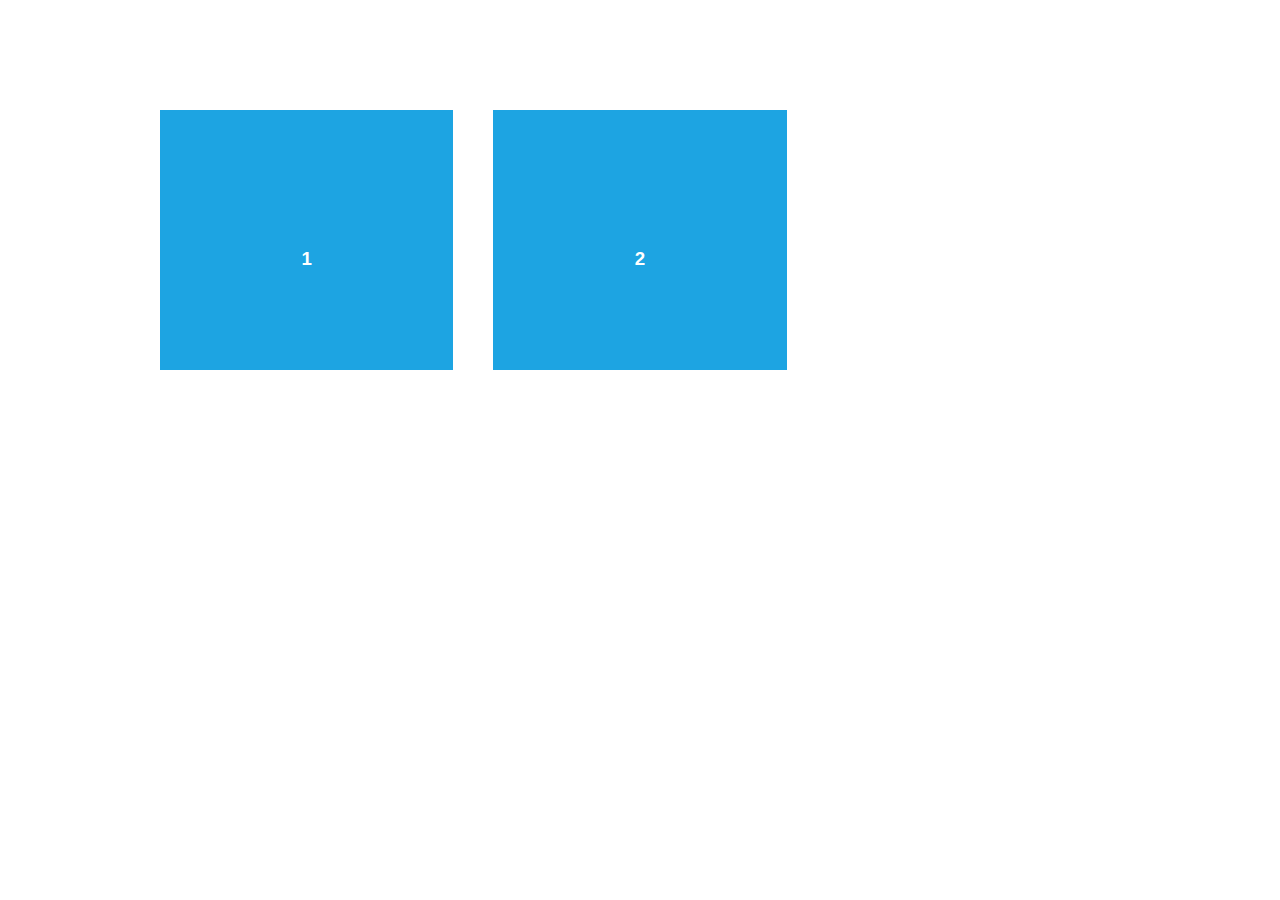
<file: Aos/aos-master/demo/async.html>
<!DOCTYPE html>
<html>
  <head>
    <meta charset="utf-8">
    <title>AOS - Animate on scroll library</title>
    <meta name="viewport" content="width=device-width">
    <link rel="stylesheet" href="css/styles.css" />
    <link rel="stylesheet" href="../dist/aos.css" />
  </head>
  <body>
    <div id="aos-demo" class="aos-all"></div>

    <script src="../dist/aos.js"></script>
    <script>
      AOS.init({
        easing: 'ease-in-out-sine'
      });

      setInterval(addItem, 300);

      var itemsCounter = 1;
      var container = document.getElementById('aos-demo');

      function addItem () {
        if (itemsCounter > 42) return;
        var item = document.createElement('div');
        item.classList.add('aos-item');
        item.setAttribute('data-aos', 'fade-up');
        item.innerHTML = '<div class="aos-item__inner"><h3>' + itemsCounter + '</h3></div>';
        container.appendChild(item);
        itemsCounter++;
      }
    </script>
  </body>
</html>
</file>
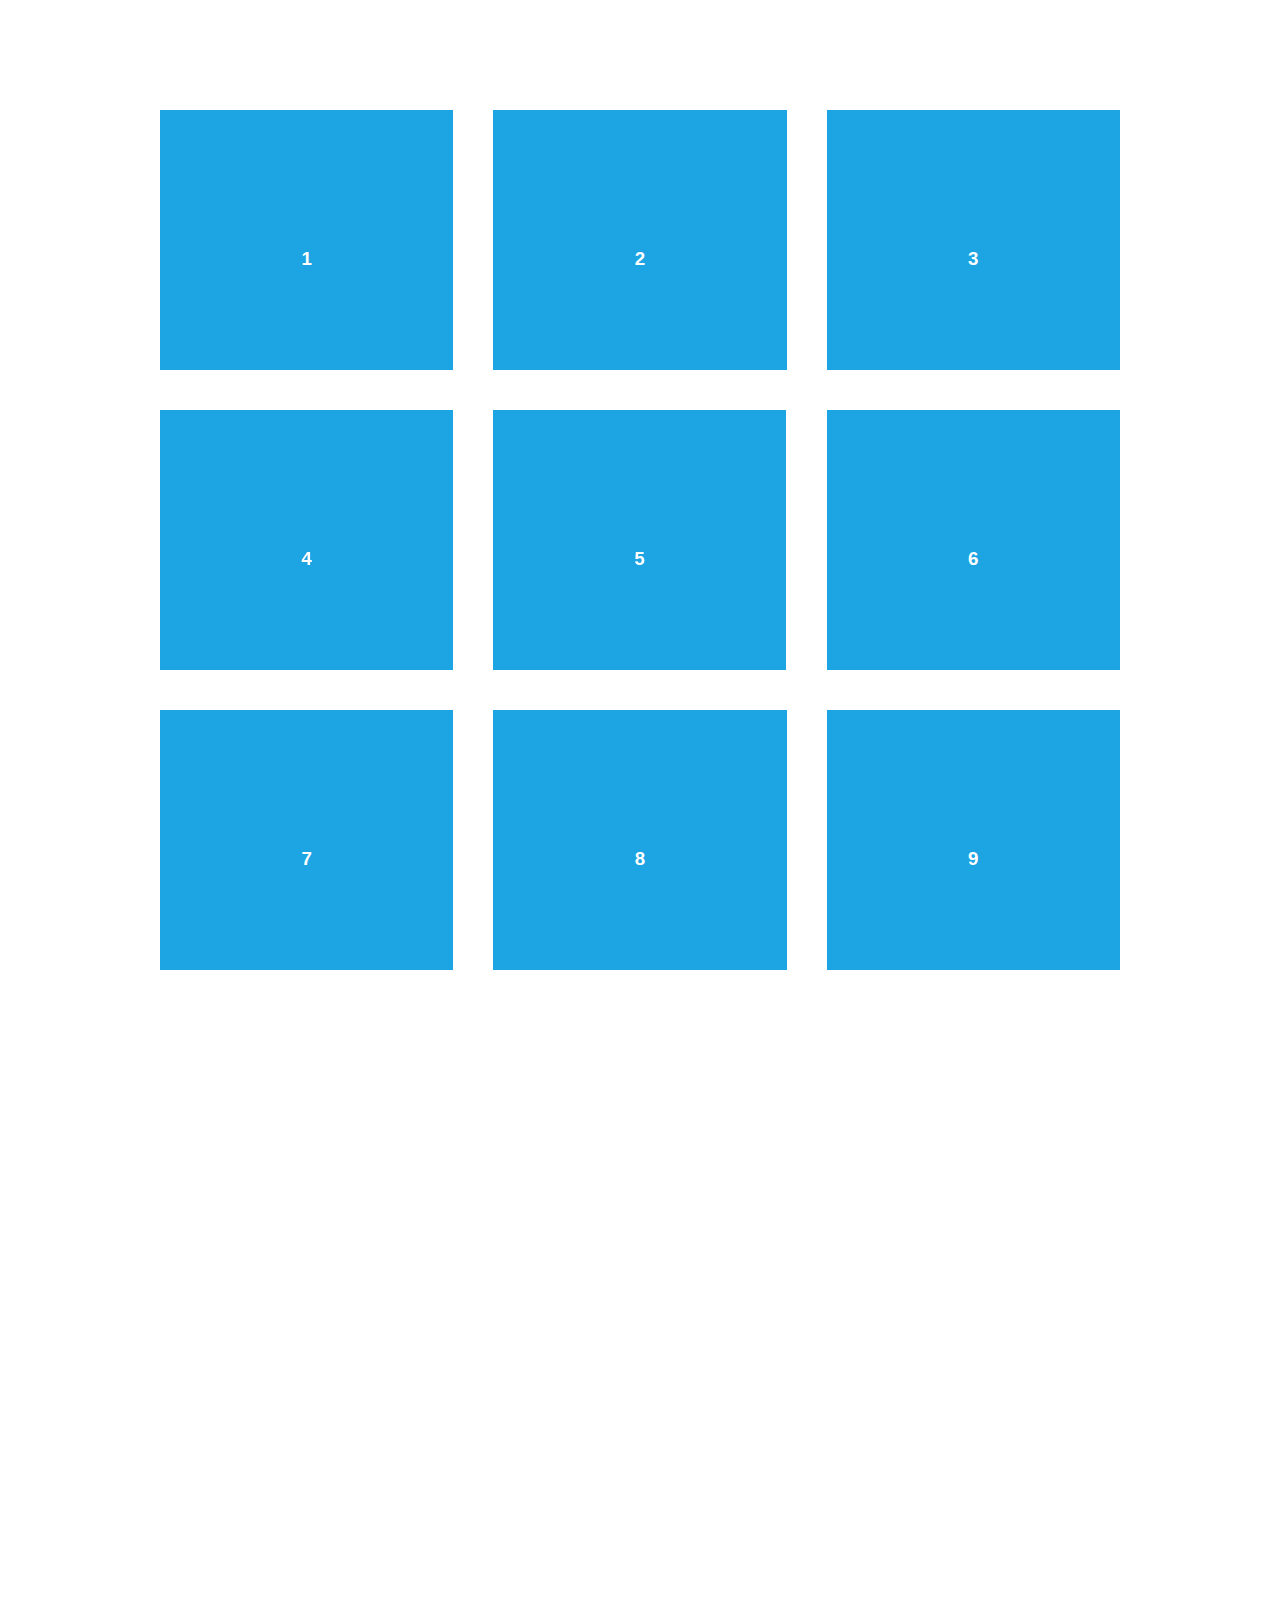
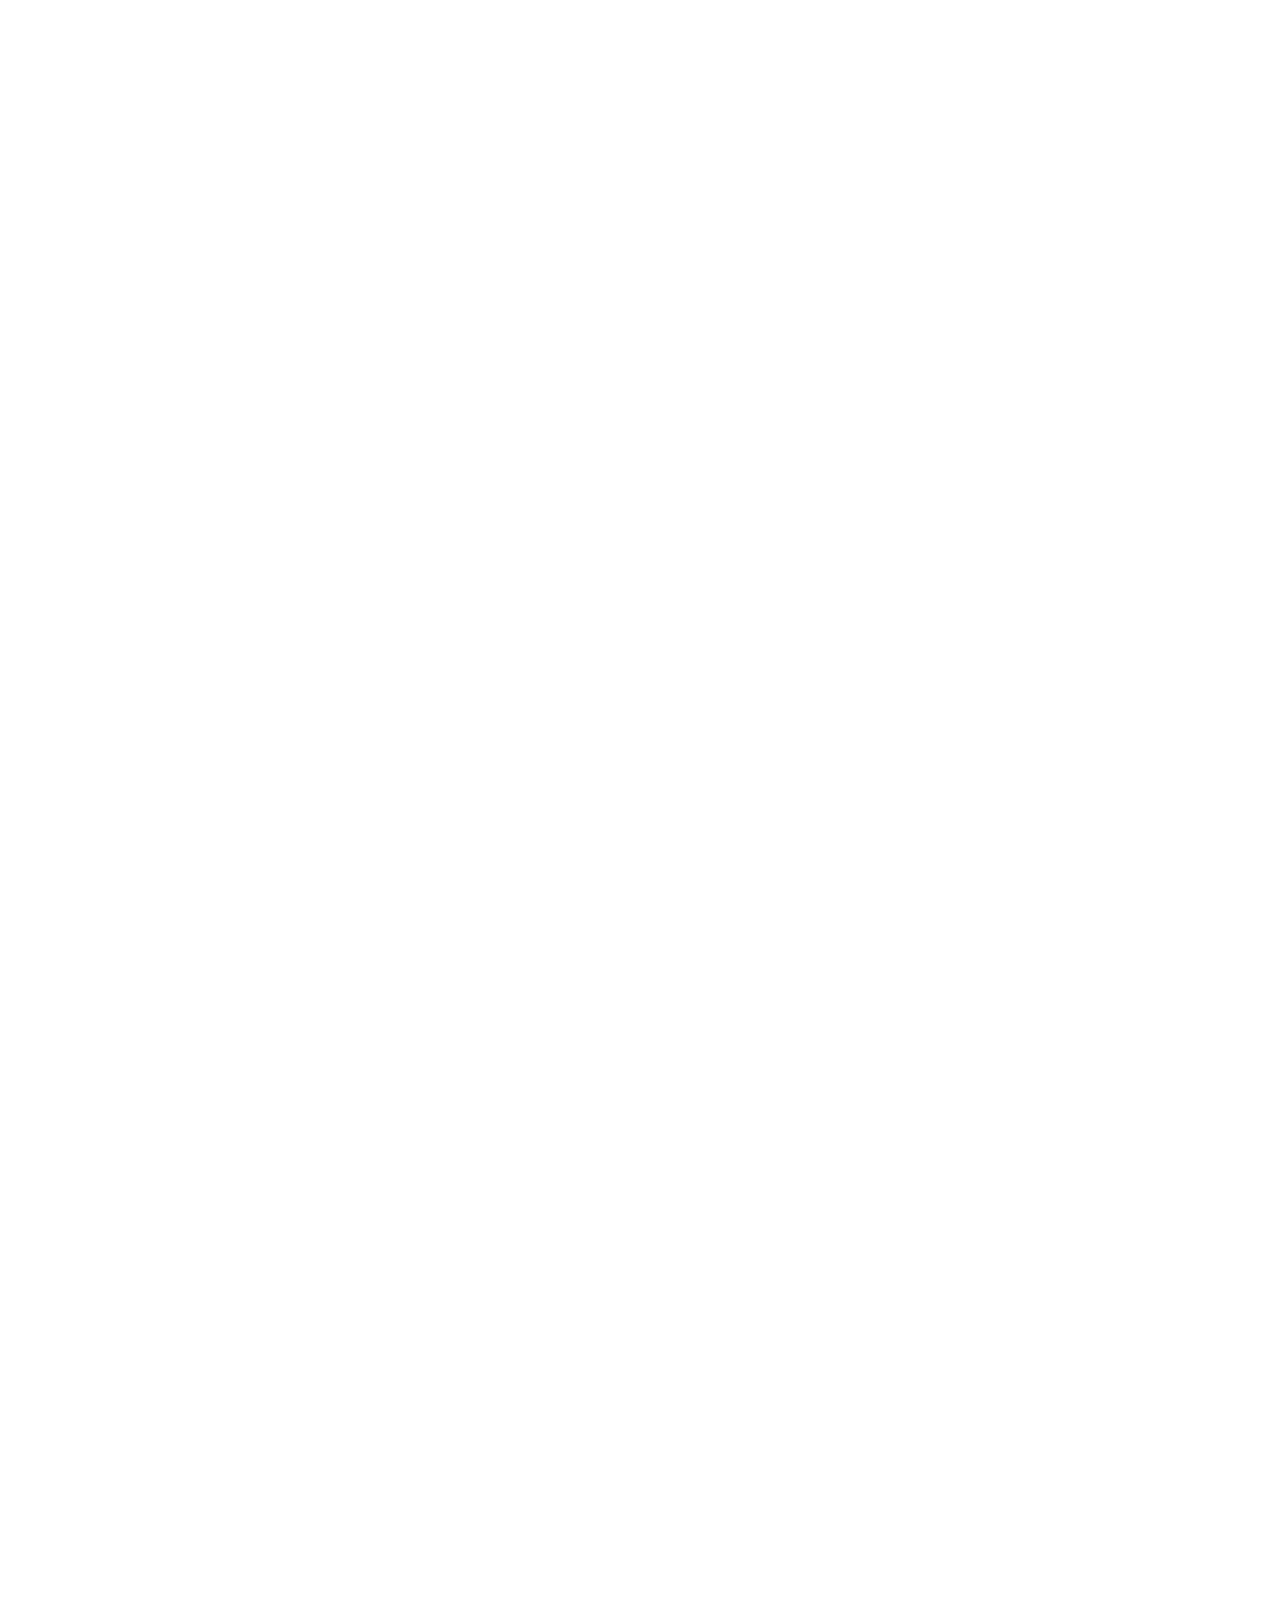
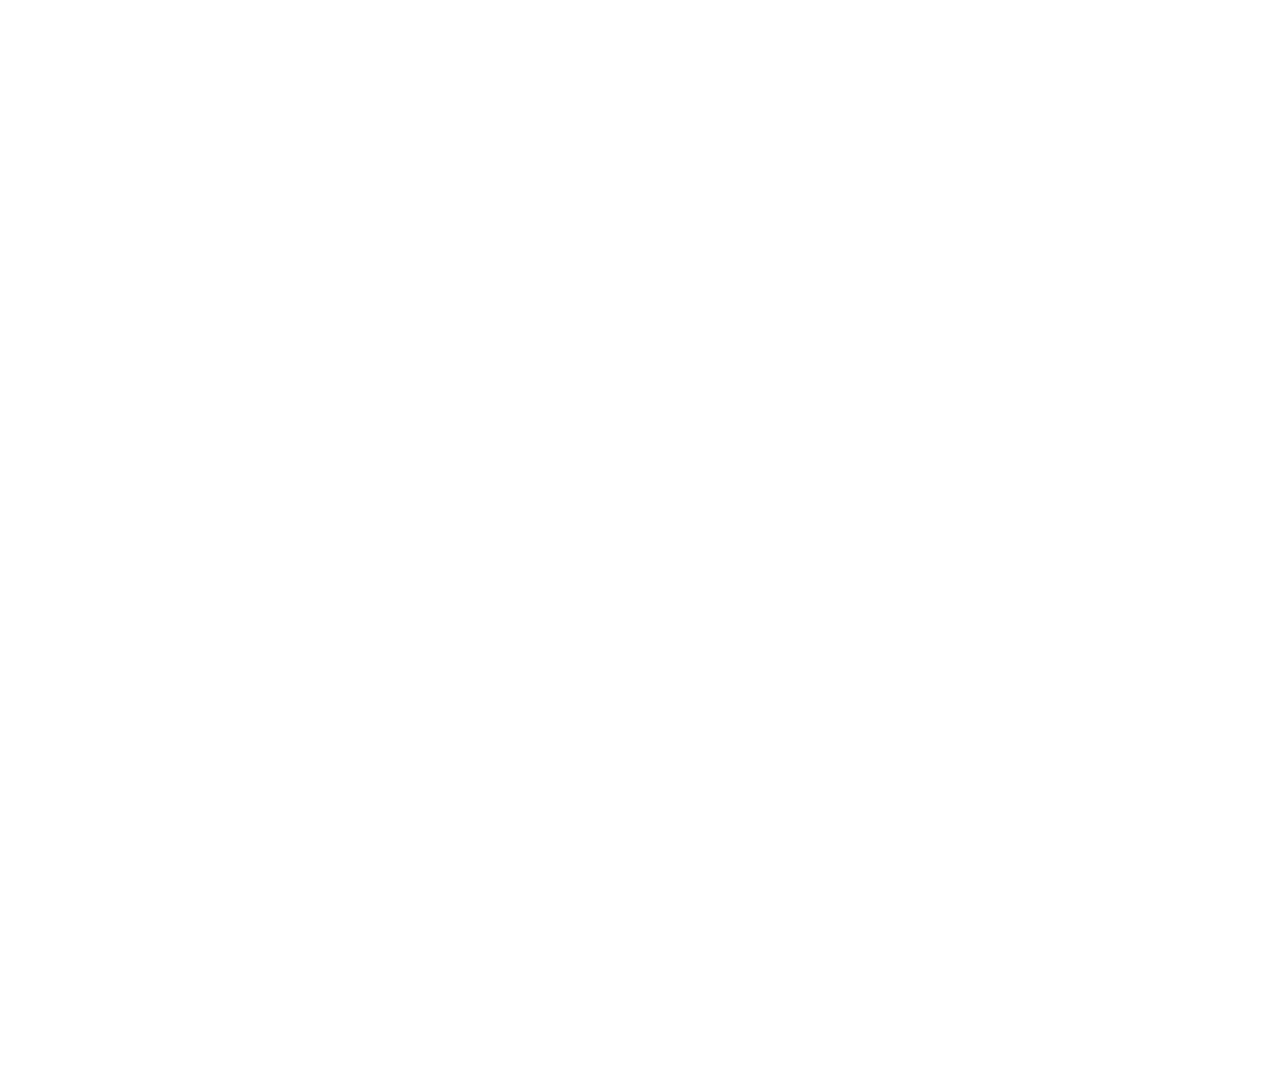
<file: Aos/aos-master/demo/simple.html>
<!DOCTYPE html>
<html>
  <head>
    <meta charset="utf-8">
    <title>AOS - Animate on scroll library</title>
    <meta name="viewport" content="width=device-width">
    <link rel="stylesheet" href="css/styles.css" />
    <link rel="stylesheet" href="../dist/aos.css" />
    <!--[if lt IE 9]>
    <script src="//html5shiv.googlecode.com/svn/trunk/html5.js"></script>
    <![endif]-->
  </head>
  <body>
    <div id="transcroller-body" class="aos-all">
      <div class="aos-item" data-aos="fade-up">
        <div class="aos-item__inner"><h3>1</h3></div>
      </div>
      <div class="aos-item" data-aos="fade-down">
        <div class="aos-item__inner"><h3>2</h3></div>
      </div>
      <div class="aos-item" data-aos="zoom-out-down">
        <div class="aos-item__inner"><h3>3</h3></div>
      </div>
      <div class="aos-item" data-aos="flip-down">
        <div class="aos-item__inner"><h3>4</h3></div>
      </div>
      <div class="aos-item" data-aos="flip-up">
        <div class="aos-item__inner"><h3>5</h3></div>
      </div>
      <div class="aos-item" data-aos="fade-down">
        <div class="aos-item__inner"><h3>6</h3></div>
      </div>
      <div class="aos-item" data-aos="fade-in">
        <div class="aos-item__inner"><h3>7</h3></div>
      </div>
      <div class="aos-item" data-aos="fade-down">
        <div class="aos-item__inner"><h3>8</h3></div>
      </div>
      <div class="aos-item" data-aos="fade-in">
        <div class="aos-item__inner"><h3>9</h3></div>
      </div>
      <div class="aos-item" data-aos="fade-down">
        <div class="aos-item__inner"><h3>10</h3></div>
      </div>
      <div class="aos-item" data-aos="fade-up">
        <div class="aos-item__inner"><h3>11</h3></div>
      </div>
      <div class="aos-item" data-aos="fade-down">
        <div class="aos-item__inner"><h3>12</h3></div>
      </div>
      <div class="aos-item" data-aos="fade-in">
        <div class="aos-item__inner"><h3>13</h3></div>
      </div>
      <div class="aos-item" data-aos="fade-up">
        <div class="aos-item__inner"><h3>14</h3></div>
      </div>
      <div class="aos-item" data-aos="fade-in">
        <div class="aos-item__inner"><h3>15</h3></div>
      </div>
      <div class="aos-item" data-aos="fade-up">
        <div class="aos-item__inner"><h3>16</h3></div>
      </div>
      <div class="aos-item" data-aos="fade-down">
        <div class="aos-item__inner"><h3>17</h3></div>
      </div>
      <div class="aos-item" data-aos="fade-up">
        <div class="aos-item__inner"><h3>18</h3></div>
      </div>
      <div class="aos-item" data-aos="zoom-out">
        <div class="aos-item__inner"><h3>19</h3></div>
      </div>
      <div class="aos-item" data-aos="fade-up">
        <div class="aos-item__inner"><h3>20</h3></div>
      </div>
      <div class="aos-item" data-aos="zoom-out">
        <div class="aos-item__inner"><h3>21</h3></div>
      </div>
      <div class="aos-item" data-aos="fade-in">
        <div class="aos-item__inner"><h3>22</h3></div>
      </div>
      <div class="aos-item" data-aos="zoom-out-up">
        <div class="aos-item__inner"><h3>23</h3></div>
      </div>
      <div class="aos-item" data-aos="zoom-out-down">
        <div class="aos-item__inner"><h3>24</h3></div>
      </div>
      <div class="aos-item" data-aos="fade-in">
        <div class="aos-item__inner"><h3>25</h3></div>
      </div>
      <div class="aos-item" data-aos="fade-in">
        <div class="aos-item__inner"><h3>26</h3></div>
      </div>
      <div class="aos-item" data-aos="fade-in">
        <div class="aos-item__inner"><h3>27</h3></div>
      </div>
      <div class="aos-item" data-aos="fade-in">
        <div class="aos-item__inner"><h3>28</h3></div>
      </div>
      <div class="aos-item" data-aos="fade-in">
        <div class="aos-item__inner"><h3>29</h3></div>
      </div>
      <div class="aos-item" data-aos="fade-in">
        <div class="aos-item__inner"><h3>30</h3></div>
      </div>
      <div class="aos-item" data-aos="fade-in">
        <div class="aos-item__inner"><h3>31</h3></div>
      </div>
      <div class="aos-item" data-aos="fade-in">
        <div class="aos-item__inner"><h3>32</h3></div>
      </div>
      <div class="aos-item" data-aos="fade-in">
        <div class="aos-item__inner"><h3>33</h3></div>
      </div>
      <div class="aos-item" data-aos="fade-in">
        <div class="aos-item__inner"><h3>34</h3></div>
      </div>
      <div class="aos-item" data-aos="fade-in">
        <div class="aos-item__inner"><h3>35</h3></div>
      </div>
      <div class="aos-item" data-aos="fade-in">
        <div class="aos-item__inner"><h3>36</h3></div>
      </div>
      <div class="aos-item" data-aos="fade-in">
        <div class="aos-item__inner"><h3>37</h3></div>
      </div>
      <div class="aos-item" data-aos="fade-in">
        <div class="aos-item__inner"><h3>38</h3></div>
      </div>
      <div class="aos-item" data-aos="fade-in">
        <div class="aos-item__inner"><h3>39</h3></div>
      </div>
      <div class="aos-item" data-aos="fade-in">
        <div class="aos-item__inner"><h3>40</h3></div>
      </div>
      <div class="aos-item" data-aos="fade-in">
        <div class="aos-item__inner"><h3>41</h3></div>
      </div>
      <div class="aos-item" data-aos="fade-in">
        <div class="aos-item__inner"><h3>42</h3></div>
      </div>
    </div>

    <script src="../dist/aos.js"></script>
    <script>
      AOS.init({
        easing: 'ease-in-out-sine'
      });
    </script>

    <!-- <script src="//cdnjs.cloudflare.com/ajax/libs/require.js/2.1.11/require.min.js"></script>
    <script>
      requirejs.config({
          baseUrl: '../dist',
      });

      require(['aos'], function(AOS){
          AOS.init({
              easing: 'ease-in-out-sine'
          });
      });
    </script> -->
  </body>
</html>
</file>
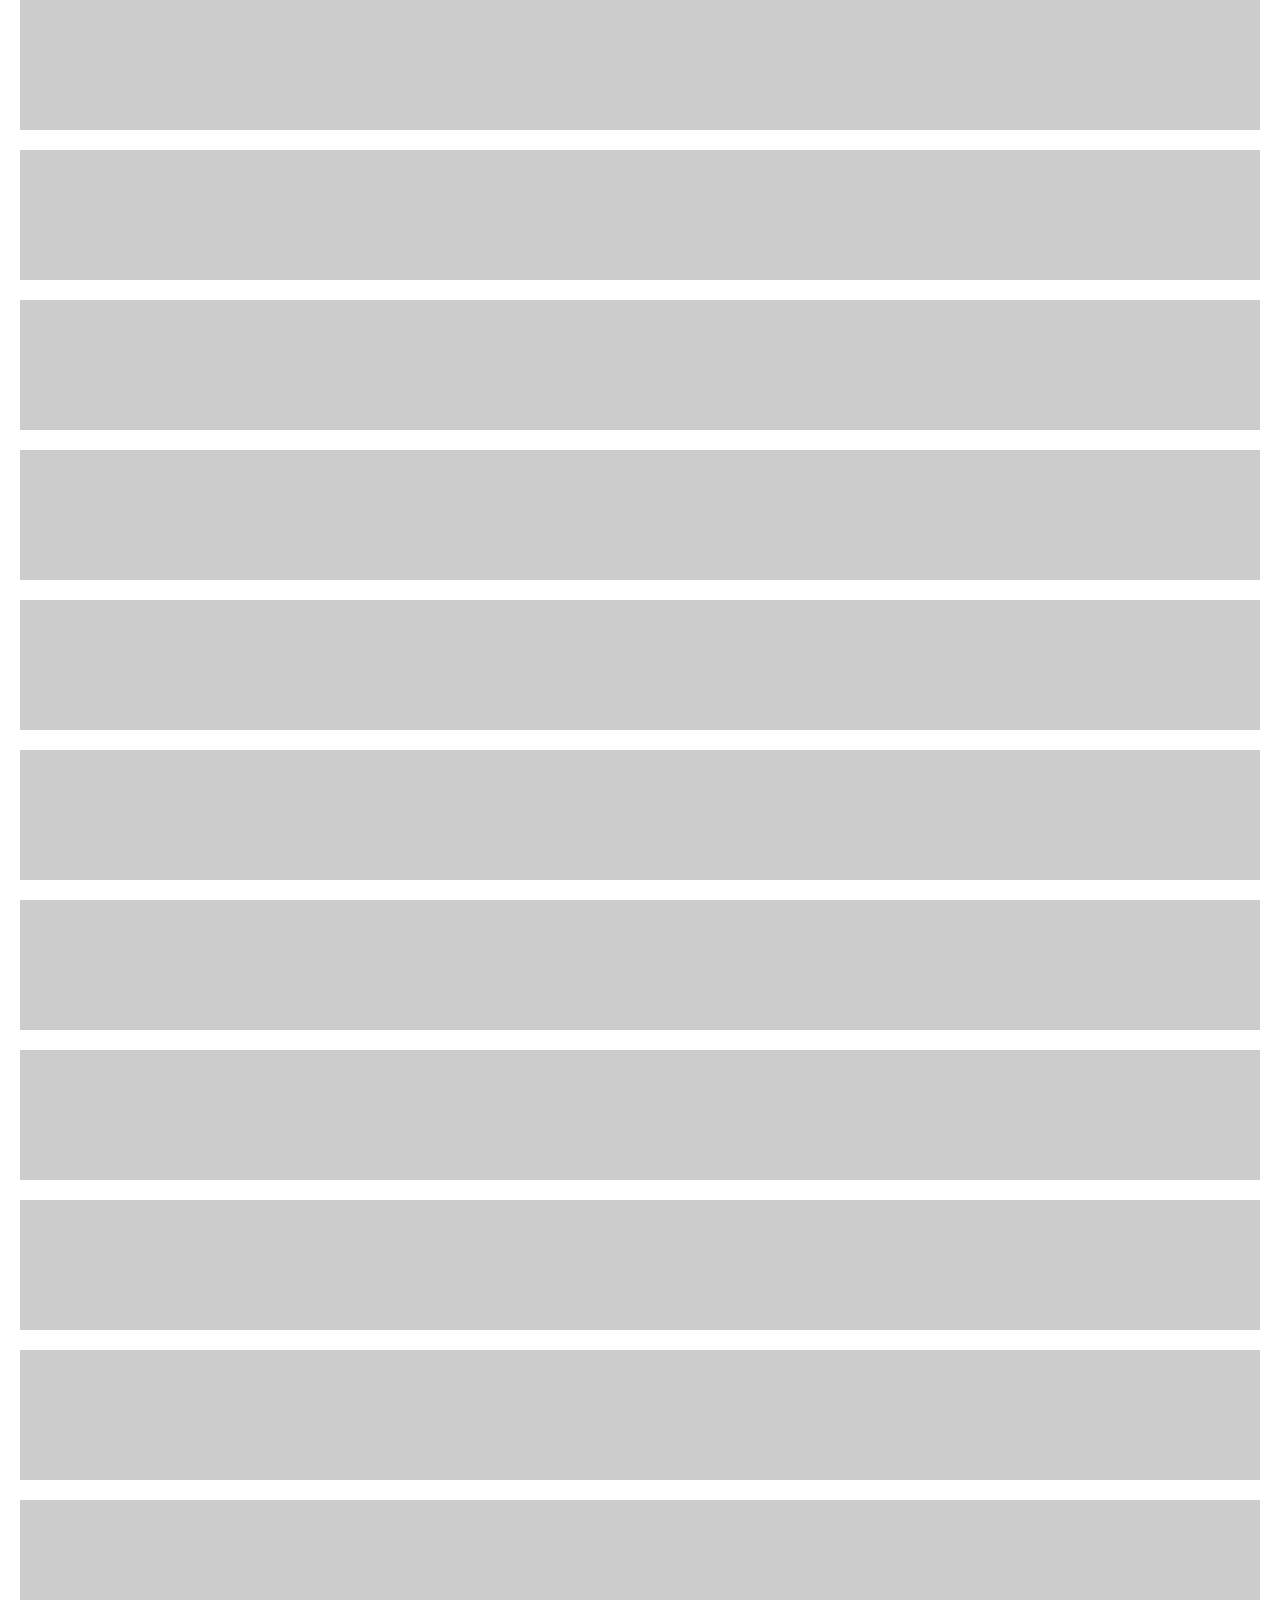
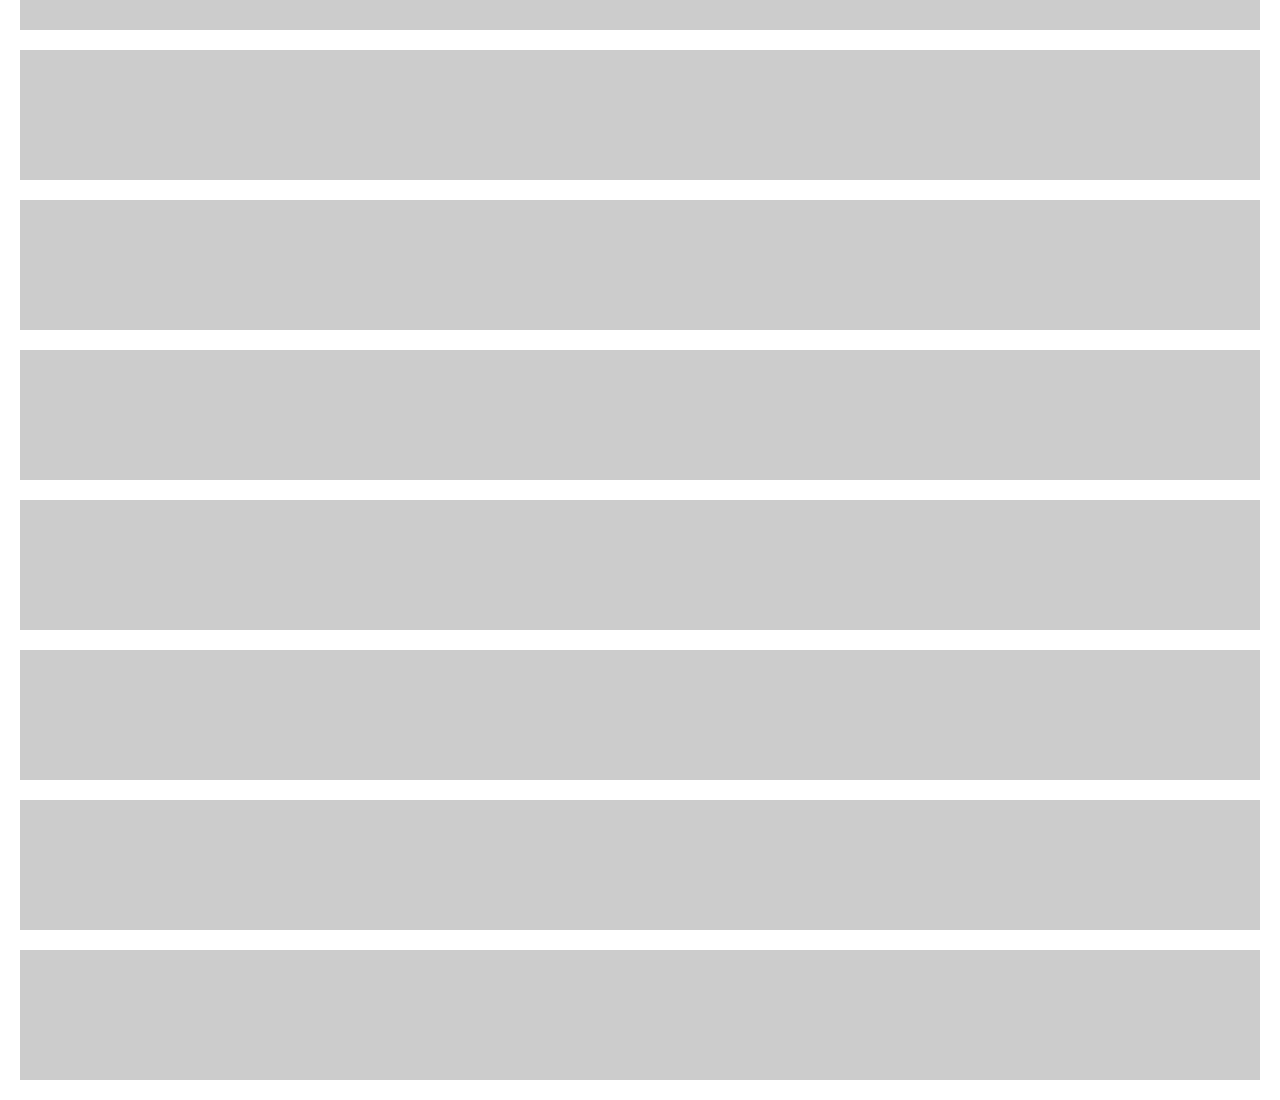
<file: Aos/aos-master/test/fixtures/aos-offset.fixture.html>
<!DOCTYPE html>
<html>
  <head>
    <title></title>
    <style type="text/css">
      * {box-sizing: border-box;}
      body {
        margin: 0; padding: 0 20px; text-align: center;
      }
      .aos-item {
        width: 100%; height: 130px; margin: 0 0 20px 0; background: #ccc;
      }
    </style>
  </head>
  <body class="body">
    <div class="aos-item aos-item--1" data-aos-offset="50" data-aos="fade"></div>
    <div class="aos-item aos-item--2" data-aos-offset="50" data-aos="fade-up"></div>
    <div class="aos-item aos-item--3" data-aos-offset="50" data-aos="fade-down"></div>
    <div class="aos-item aos-item--4" data-aos-offset="50" data-aos="fade-left"></div>
    <div class="aos-item aos-item--5" data-aos-offset="50" data-aos="fade-right"></div>
    <div class="aos-item aos-item--6" data-aos-offset="50" data-aos="flip-up"></div>
    <div class="aos-item aos-item--7" data-aos-offset="50" data-aos="flip-down"></div>
    <div class="aos-item aos-item--8" data-aos-offset="50" data-aos="flip-left"></div>
    <div class="aos-item aos-item--9" data-aos-offset="50" data-aos="flip-right"></div>
    <div class="aos-item aos-item--10" data-aos-offset="50" data-aos="zoom-in"></div>
    <div class="aos-item aos-item--11" data-aos-offset="50" data-aos="zoom-in-up"></div>
    <div class="aos-item aos-item--12" data-aos-offset="50" data-aos="zoom-in-down"></div>
    <div class="aos-item aos-item--13" data-aos-offset="50" data-aos="zoom-in-left"></div>
    <div class="aos-item aos-item--14" data-aos-offset="50" data-aos="zoom-in-right"></div>
    <div class="aos-item aos-item--15" data-aos-offset="50" data-aos="slide-up"></div>
    <div class="aos-item aos-item--16" data-aos-offset="50" data-aos="slide-down"></div>
    <div class="aos-item aos-item--17" data-aos-offset="50" data-aos="slide-left"></div>
    <div class="aos-item aos-item--18" data-aos-offset="50" data-aos="slide-right"></div>
  </body>
</html>
</file>
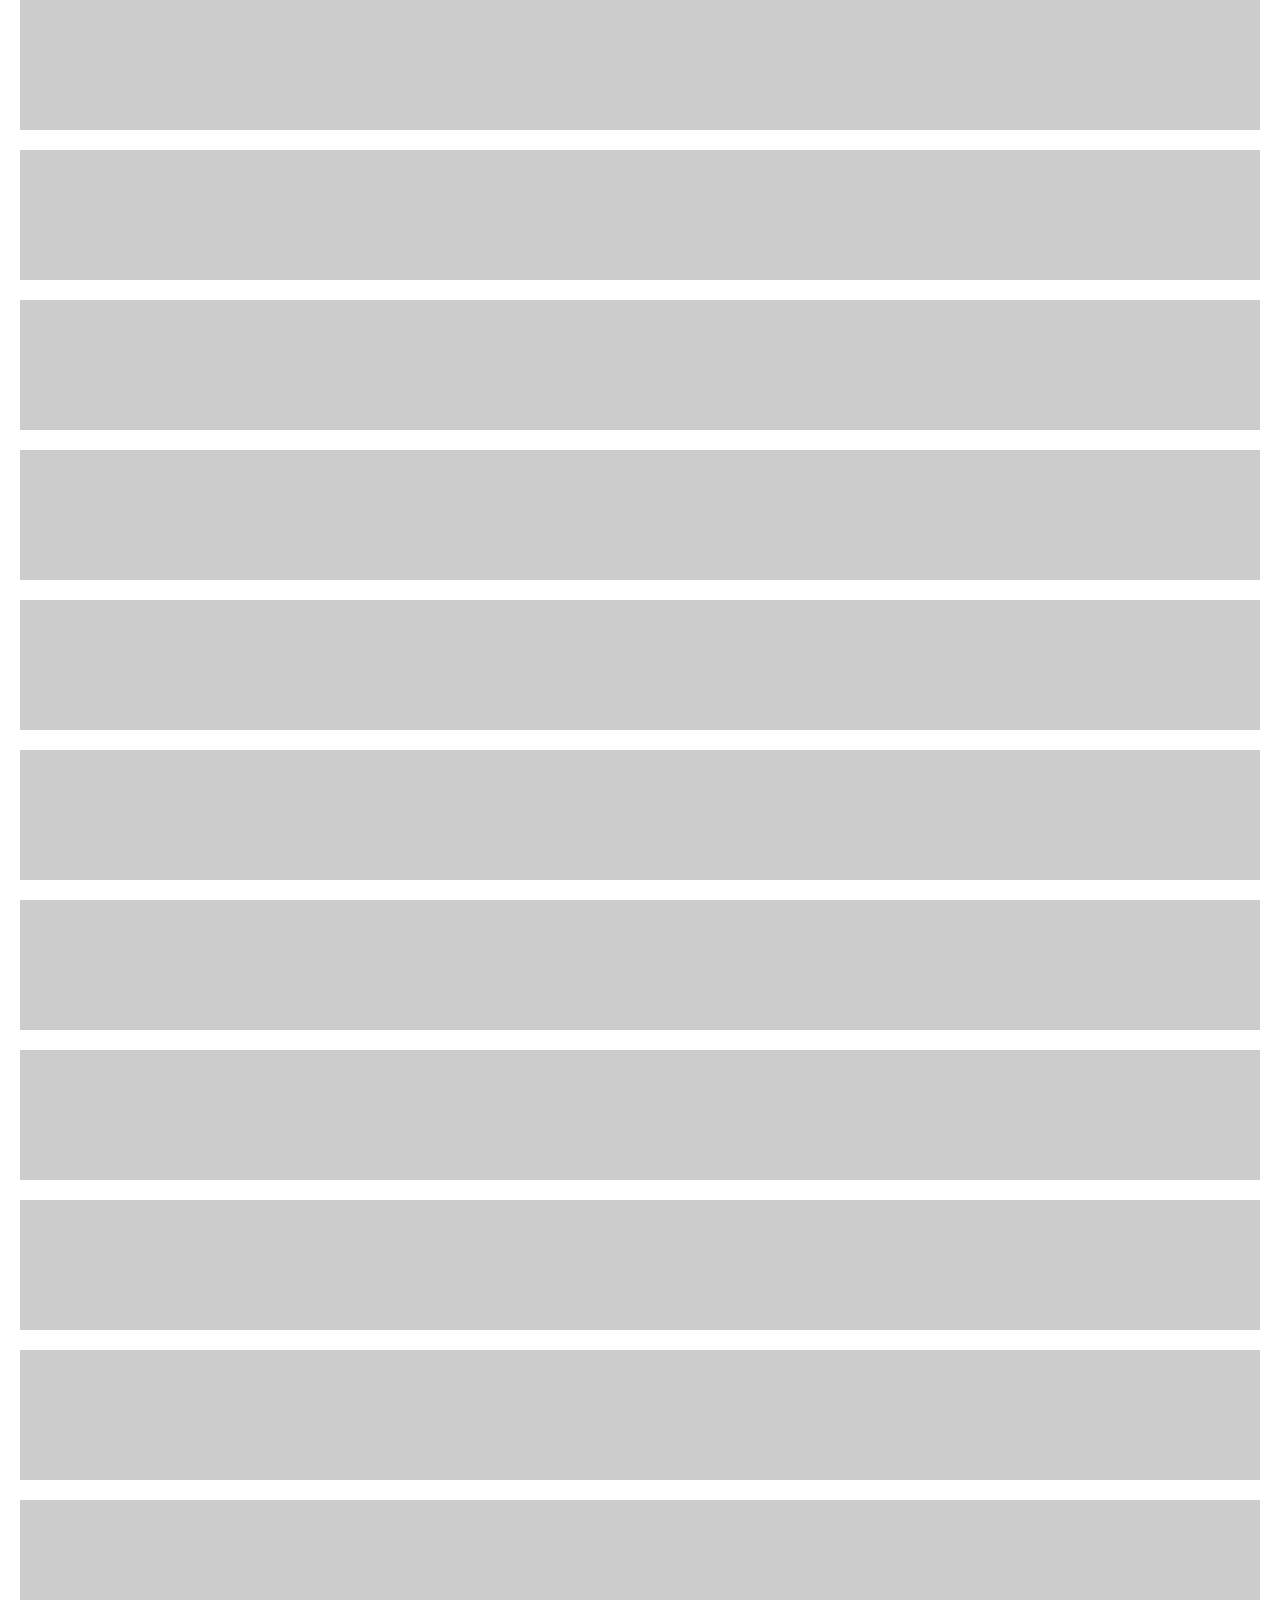
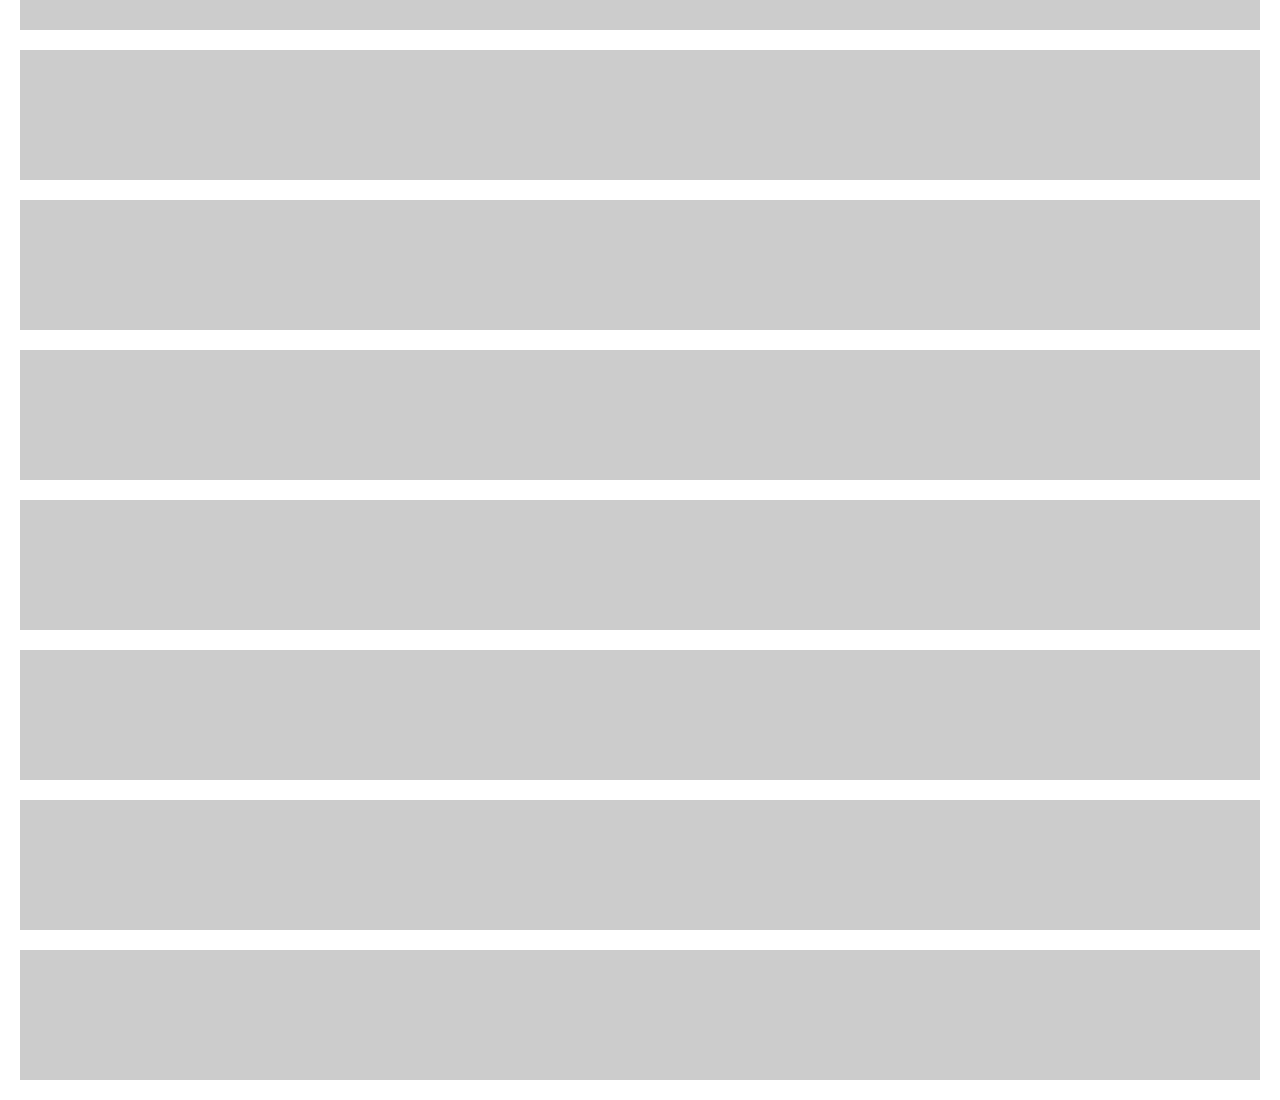
<file: Aos/aos-master/test/fixtures/aos.fixture.html>
<!DOCTYPE html>
<html>
  <head>
    <title></title>
    <style type="text/css">
      * {box-sizing: border-box;}
      body {
        margin: 0; padding: 0 20px; text-align: center;
      }
      .aos-item {
        width: 100%; height: 130px; margin: 0 0 20px 0; background: #ccc;
      }
    </style>
  </head>
  <body class="body">
    <div class="aos-item aos-item--1" data-aos="fade"></div>
    <div class="aos-item aos-item--2" data-aos="fade-up"></div>
    <div class="aos-item aos-item--3" data-aos="fade-down"></div>
    <div class="aos-item aos-item--4" data-aos="fade-left"></div>
    <div class="aos-item aos-item--5" data-aos="fade-right"></div>
    <div class="aos-item aos-item--6" data-aos="flip-up"></div>
    <div class="aos-item aos-item--7" data-aos="flip-down"></div>
    <div class="aos-item aos-item--8" data-aos="flip-left"></div>
    <div class="aos-item aos-item--9" data-aos="flip-right"></div>
    <div class="aos-item aos-item--10" data-aos="zoom-in"></div>
    <div class="aos-item aos-item--11" data-aos="zoom-in-up"></div>
    <div class="aos-item aos-item--12" data-aos="zoom-in-down"></div>
    <div class="aos-item aos-item--13" data-aos="zoom-in-left"></div>
    <div class="aos-item aos-item--14" data-aos="zoom-in-right"></div>
    <div class="aos-item aos-item--15" data-aos="slide-up"></div>
    <div class="aos-item aos-item--16" data-aos="slide-down"></div>
    <div class="aos-item aos-item--17" data-aos="slide-left"></div>
    <div class="aos-item aos-item--18" data-aos="slide-right"></div>
  </body>
</html>
</file>
<file: Aos/aos-master/demo/css/styles.css>
body {
  font-family: Helvetica,Tahoma;
}

*,
*:before,
*:after {
  box-sizing: border-box;
}

.aos-all {
  width: 1000px;
  max-width: 98%;
  margin: 10vh auto 0 auto;
}

.aos-item {
  display: inline-block;
  float: left;
  width: 33.3333%;
  height: 300px;
  padding: 20px;
}

.aos-item__inner {
  position: relative;
  width: 100%;
  height: 100%;
  float: left;
  background: #1da4e2;
  line-height: 260px;
  text-align: center;
  color: #fff;
}

@media screen and (max-width: 800px) {
  .aos-item {
    width: 50%;
  }
}
</file>
